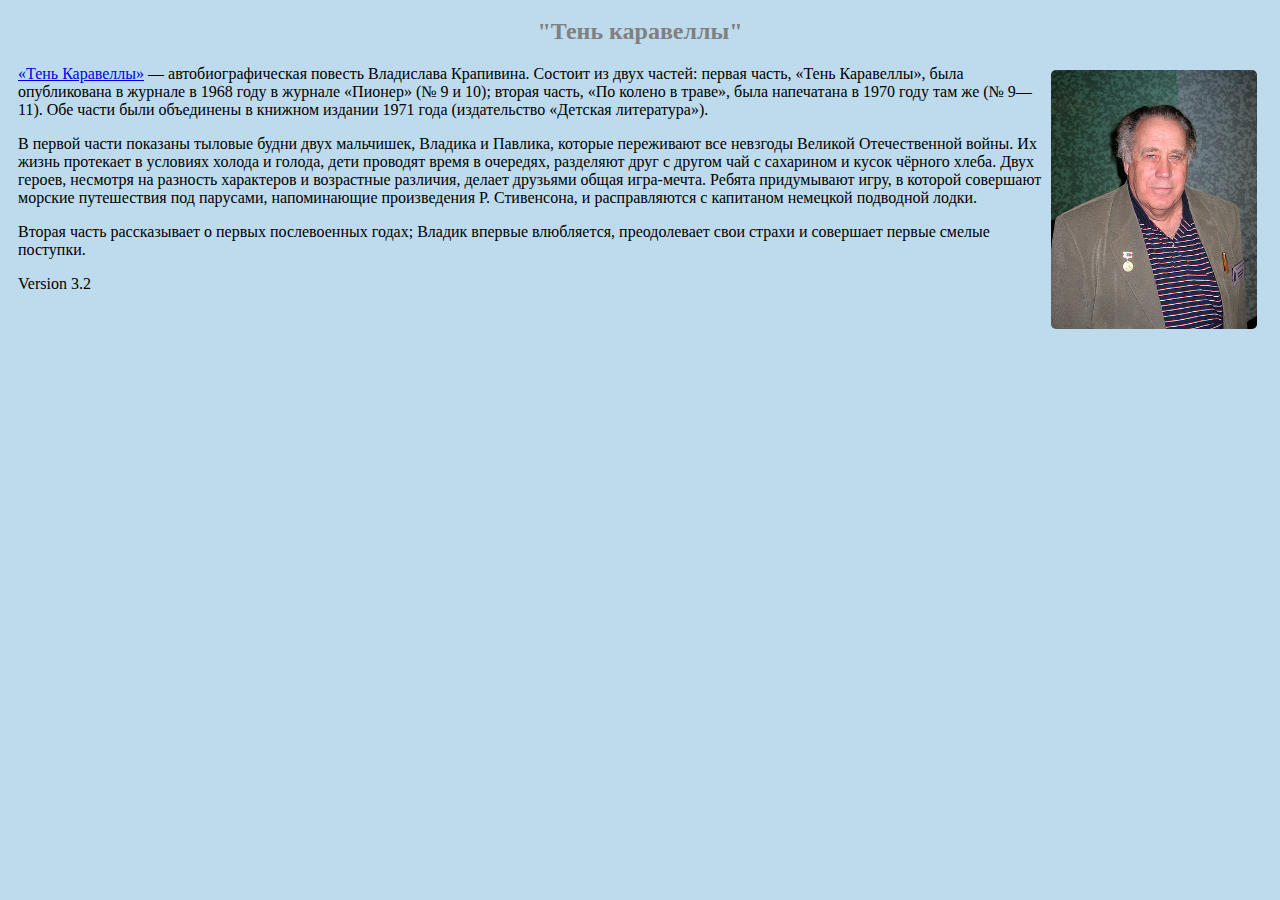
<file: index.html>
<html>
<head>
<title></title>
<link rel="stylesheet" href="main.css">
<style></style>
</head>

<body>

<h2>"Тень каравеллы"</h2>
<img src="images/Krapivin_2006.jpg" class="floatRight">
<p><a href ="https://ru.wikipedia.org/wiki/%D0%A2%D0%B5%D0%BD%D1%8C_%D0%9A%D0%B0%D1%80%D0%B0%D0%B2%D0%B5%D0%BB%D0%BB%D1%8B">«Тень Каравеллы»</a> — автобиографическая повесть Владислава Крапивина. Состоит из двух частей: первая часть, «Тень Каравеллы», была опубликована в журнале в 1968 году в журнале «Пионер» (№ 9 и 10); вторая часть, «По колено в траве», была напечатана в 1970 году там же (№ 9—11). Обе части были объединены в книжном издании 1971 года (издательство «Детская литература»).</p>

<p>В первой части показаны тыловые будни двух мальчишек, Владика и Павлика, которые переживают все невзгоды Великой Отечественной войны. Их жизнь протекает в условиях холода и голода, дети проводят время в очередях, разделяют друг с другом чай с сахарином и кусок чёрного хлеба. Двух героев, несмотря на разность характеров и возрастные различия, делает друзьями общая игра-мечта. Ребята придумывают игру, в которой совершают морские путешествия под парусами, напоминающие произведения Р. Стивенсона, и расправляются с капитаном немецкой подводной лодки.</p>

<p>Вторая часть рассказывает о первых послевоенных годах; Владик впервые влюбляется, преодолевает свои страхи и совершает первые смелые поступки.</p>

<p>Version 3.2</p>

</body>
</html>
</file>
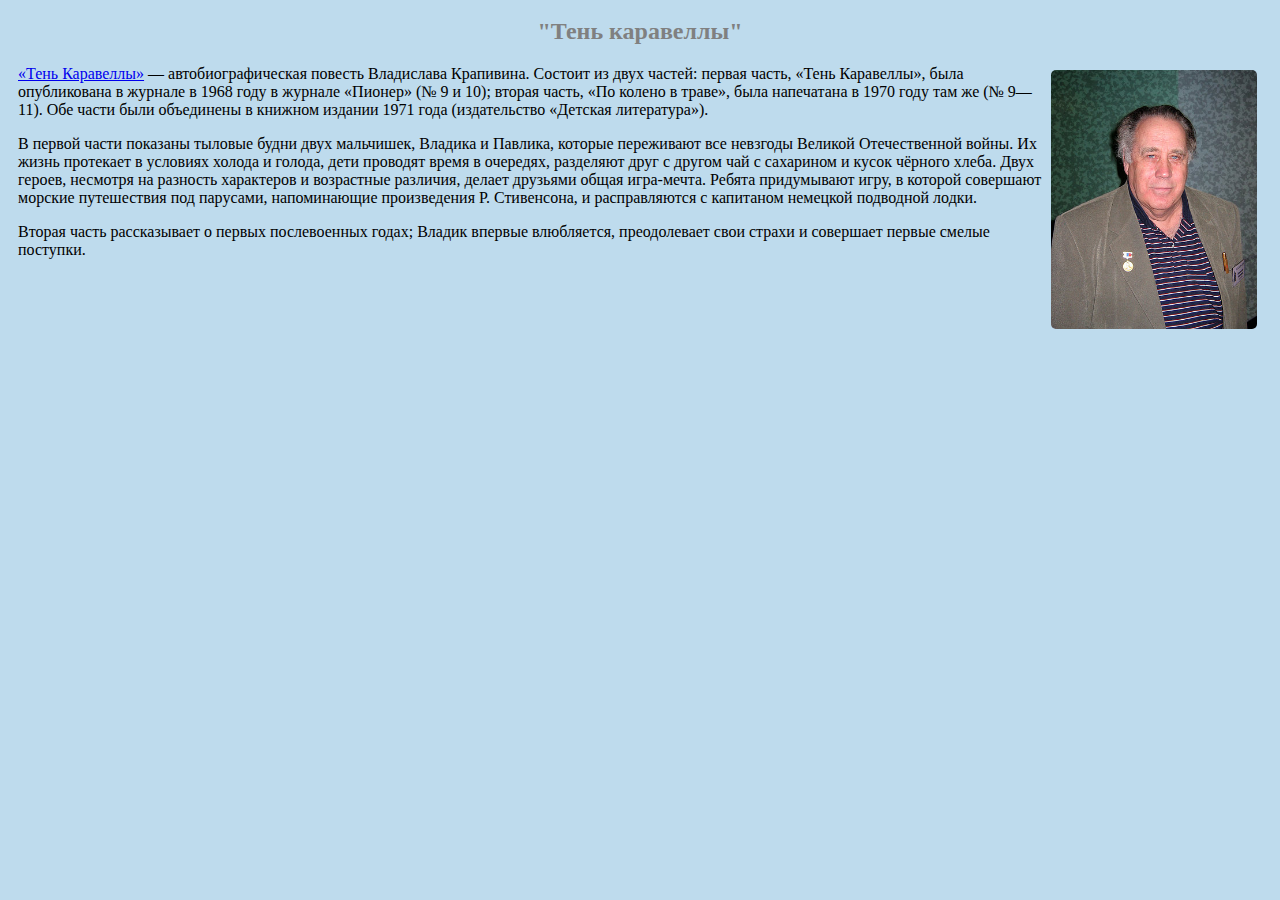
<file: index2.html>
<html>
<head>
<link rel="stylesheet" href="main.css">
<title></title>
<style></style>
</head>

<body>

<h2>"Тень каравеллы"</h2>
<img src="images/Krapivin_2006.jpg" class="floatRight">
<p><a href ="https://ru.wikipedia.org/wiki/%D0%A2%D0%B5%D0%BD%D1%8C_%D0%9A%D0%B0%D1%80%D0%B0%D0%B2%D0%B5%D0%BB%D0%BB%D1%8B">«Тень Каравеллы»</a> — автобиографическая повесть Владислава Крапивина. Состоит из двух частей: первая часть, «Тень Каравеллы», была опубликована в журнале в 1968 году в журнале «Пионер» (№ 9 и 10); вторая часть, «По колено в траве», была напечатана в 1970 году там же (№ 9—11). Обе части были объединены в книжном издании 1971 года (издательство «Детская литература»).</p>

<p>В первой части показаны тыловые будни двух мальчишек, Владика и Павлика, которые переживают все невзгоды Великой Отечественной войны. Их жизнь протекает в условиях холода и голода, дети проводят время в очередях, разделяют друг с другом чай с сахарином и кусок чёрного хлеба. Двух героев, несмотря на разность характеров и возрастные различия, делает друзьями общая игра-мечта. Ребята придумывают игру, в которой совершают морские путешествия под парусами, напоминающие произведения Р. Стивенсона, и расправляются с капитаном немецкой подводной лодки.</p>

<p>Вторая часть рассказывает о первых послевоенных годах; Владик впервые влюбляется, преодолевает свои страхи и совершает первые смелые поступки.</p>

</body>
</html>
</file>
<file: main.css>
body{
	background: #bedbed;
	padding: 10px;
}

.floatRight{
	float: right;
	height: 30%;
	margin: 5px 5px 5px 5px;
	border-radius: 5px;
}
h2{
	color: gray;
	text-align: center;
}
</file>
